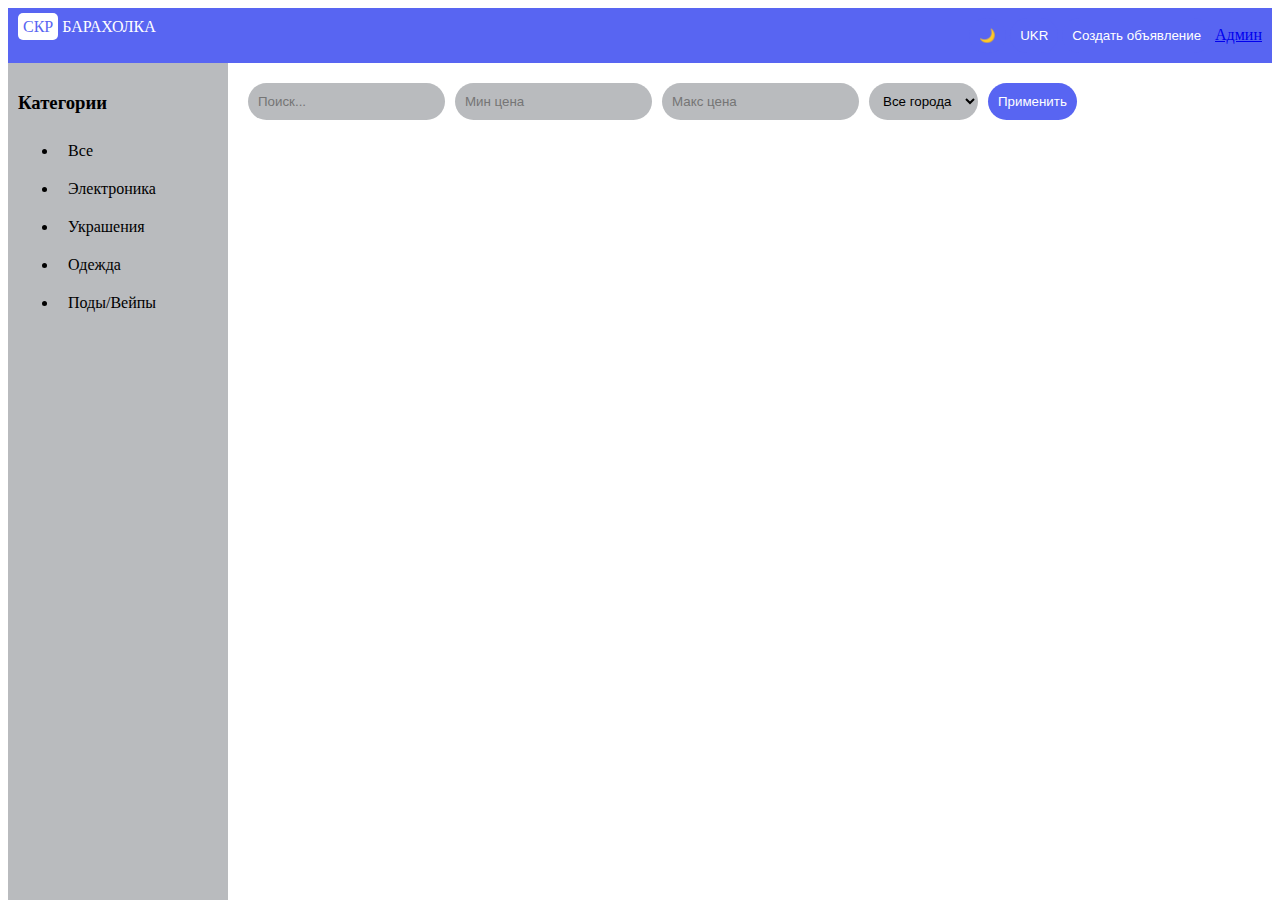
<file: index.html>
<!DOCTYPE html>
<html lang="ru">
<head>
  <meta charset="UTF-8">
  <meta name="viewport" content="width=device-width, initial-scale=1.0">
  <title>СКР БАРАХОЛКА</title>
  <link rel="stylesheet" href="style.css">
  <script src="https://telegram.org/js/telegram-web-app.js"></script>
</head>
<body class="light-theme">
  <header>
    <div class="logo">
      <span class="skr">СКР</span> <span class="baraholka">БАРАХОЛКА</span>
    </div>
    <div class="controls">
      <button id="theme-toggle">🌙</button>
      <button id="lang-toggle">UKR</button>
      <button id="create-btn">Создать объявление</button>
      <a href="/admin.html">Админ</a>
    </div>
  </header>
  <div class="sidebar">
    <h3>Категории</h3>
    <ul>
      <li data-category="all">Все</li>
      <li data-category="electronics">Электроника</li>
      <li data-category="jewelry">Украшения</li>
      <li data-category="clothing">Одежда</li>
      <li data-category="vapes">Поды/Вейпы</li>
    </ul>
  </div>
  <main>
    <div class="filters">
      <input id="search" type="text" placeholder="Поиск...">
      <input id="min-price" type="number" placeholder="Мин цена">
      <input id="max-price" type="number" placeholder="Макс цена">
      <select id="city-filter">
        <option value="">Все города</option>
        <option value="Киев">Киев</option>
        <option value="Одесса">Одесса</option>
        <option value="Харьков">Харьков</option>
        <option value="Львов">Львов</option>
        <!-- Добавьте больше городов -->
      </select>
      <button id="apply-filters">Применить</button>
    </div>
    <div id="items-list"></div>
  </main>
  <div id="modal" class="modal hidden">
    <div class="modal-content">
      <span class="close">&times;</span>
      <div id="modal-photos"></div>
      <h2 id="modal-title"></h2>
      <p id="modal-description"></p>
      <p id="modal-price"></p>
      <p id="modal-city"></p>
      <form id="message-form">
        <textarea placeholder="Сообщение продавцу"></textarea>
        <button type="submit">Отправить</button>
      </form>
    </div>
  </div>
  <div id="create-modal" class="modal hidden">
    <div class="modal-content">
      <span class="close">&times;</span>
      <form id="create-form">
        <input type="text" name="title" placeholder="Название">
        <select name="category">
          <option value="electronics">Электроника</option>
          <option value="jewelry">Украшения</option>
          <option value="clothing">Одежда</option>
          <option value="vapes">Поды/Вейпы</option>
        </select>
        <input type="number" name="price" placeholder="Цена в грн">
        <textarea name="description" placeholder="Описание"></textarea>
        <select name="city">
          <option value="Киев">Киев</option>
          <option value="Одесса">Одесса</option>
          <!-- Добавьте больше -->
        </select>
        <input type="file" name="photos" multiple accept="image/*">
        <button type="submit">Отправить на модерацию</button>
      </form>
    </div>
  </div>
  <script src="script.js"></script>
</body>
</html>
</file>
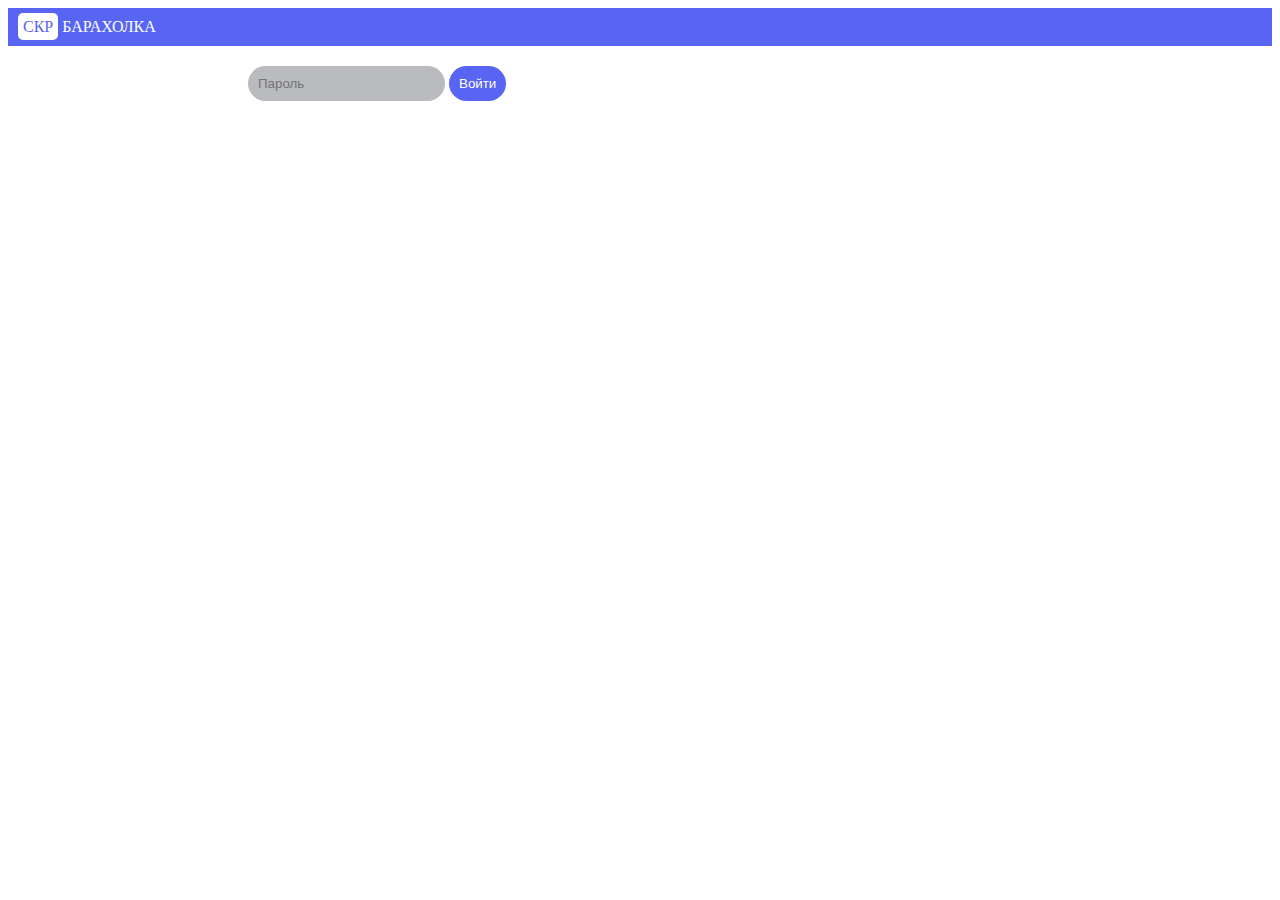
<file: admin.html>
<!DOCTYPE html>
<html lang="ru">
<head>
  <meta charset="UTF-8">
  <meta name="viewport" content="width=device-width, initial-scale=1.0">
  <title>Админ Панель - СКР БАРАХОЛКА</title>
  <link rel="stylesheet" href="style.css">
</head>
<body class="light-theme">
  <header>
    <div class="logo">
      <span class="skr">СКР</span> <span class="baraholka">БАРАХОЛКА</span>
    </div>
  </header>
  <main>
    <form id="admin-login">
      <input type="password" placeholder="Пароль">
      <button type="submit">Войти</button>
    </form>
    <div id="pending-list" class="hidden"></div>
  </main>
  <script src="admin-script.js"></script>
</body>
</html>
</file>
<file: style.css>
:root {
  --primary-blue: #5865F2;
  --bg-light: #FFFFFF;
  --bg-dark: #36393F;
  --text-light: #000000;
  --text-dark: #FFFFFF;
  --secondary: #B9BBBE;
  --green: #00FF00;
}

body.light-theme {
  background: var(--bg-light);
  color: var(--text-light);
}

body.dark-theme {
  background: var(--bg-dark);
  color: var(--text-dark);
}

header {
  display: flex;
  justify-content: space-between;
  padding: 10px;
  background: var(--primary-blue);
  color: white;
}

.logo .skr {
  color: var(--primary-blue);
  background: white;
  padding: 5px;
  border-radius: 5px;
  animation: bounce 1s infinite;
}

.logo .baraholka {
  color: white;
}

@keyframes bounce {
  0%, 100% { transform: translateY(0); }
  50% { transform: translateY(-10px); }
}

.sidebar {
  width: 200px;
  float: left;
  background: var(--secondary);
  padding: 10px;
  height: 100vh;
  position: fixed;
}

.sidebar li {
  cursor: pointer;
  padding: 10px;
  border-radius: 10px;
  transition: background 0.3s;
}

.sidebar li:hover {
  background: var(--primary-blue);
  color: white;
}

main {
  margin-left: 220px;
  padding: 20px;
}

.filters {
  display: flex;
  gap: 10px;
  margin-bottom: 20px;
}

input, select, button {
  padding: 10px;
  border-radius: 20px;
  border: none;
  background: var(--secondary);
  color: inherit;
}

button {
  background: var(--primary-blue);
  color: white;
  cursor: pointer;
  transition: transform 0.2s;
}

button:hover {
  transform: scale(1.05);
}

#items-list {
  display: grid;
  grid-template-columns: repeat(auto-fill, minmax(200px, 1fr));
  gap: 20px;
}

.item-card {
  background: var(--bg-light);
  border-radius: 20px;
  overflow: hidden;
  box-shadow: 0 4px 8px rgba(0,0,0,0.1);
  animation: fadeIn 0.5s;
  cursor: pointer;
}

.item-card img {
  width: 100%;
  height: 150px;
  object-fit: cover;
}

.item-card h3 {
  padding: 10px;
}

.item-card .price {
  padding: 0 10px;
  font-weight: bold;
}

.item-card .city {
  padding: 0 10px 10px;
  color: var(--green);
}

@keyframes fadeIn {
  from { opacity: 0; transform: translateY(20px); }
  to { opacity: 1; transform: translateY(0); }
}

.modal {
  position: fixed;
  top: 0;
  left: 0;
  width: 100%;
  height: 100%;
  background: rgba(0,0,0,0.5);
  display: flex;
  align-items: center;
  justify-content: center;
}

.modal-content {
  background: var(--bg-light);
  padding: 20px;
  border-radius: 20px;
  width: 80%;
  max-width: 600px;
  animation: slideIn 0.3s;
}

@keyframes slideIn {
  from { transform: translateY(-50px); opacity: 0; }
  to { transform: translateY(0); opacity: 1; }
}

.hidden {
  display: none !important;
}

#modal-photos {
  display: flex;
  overflow-x: auto;
}

#modal-photos img {
  width: 200px;
  margin-right: 10px;
}

.close {
  float: right;
  cursor: pointer;
}

#pending-list .item-card button {
  margin: 10px;
}
</file>
